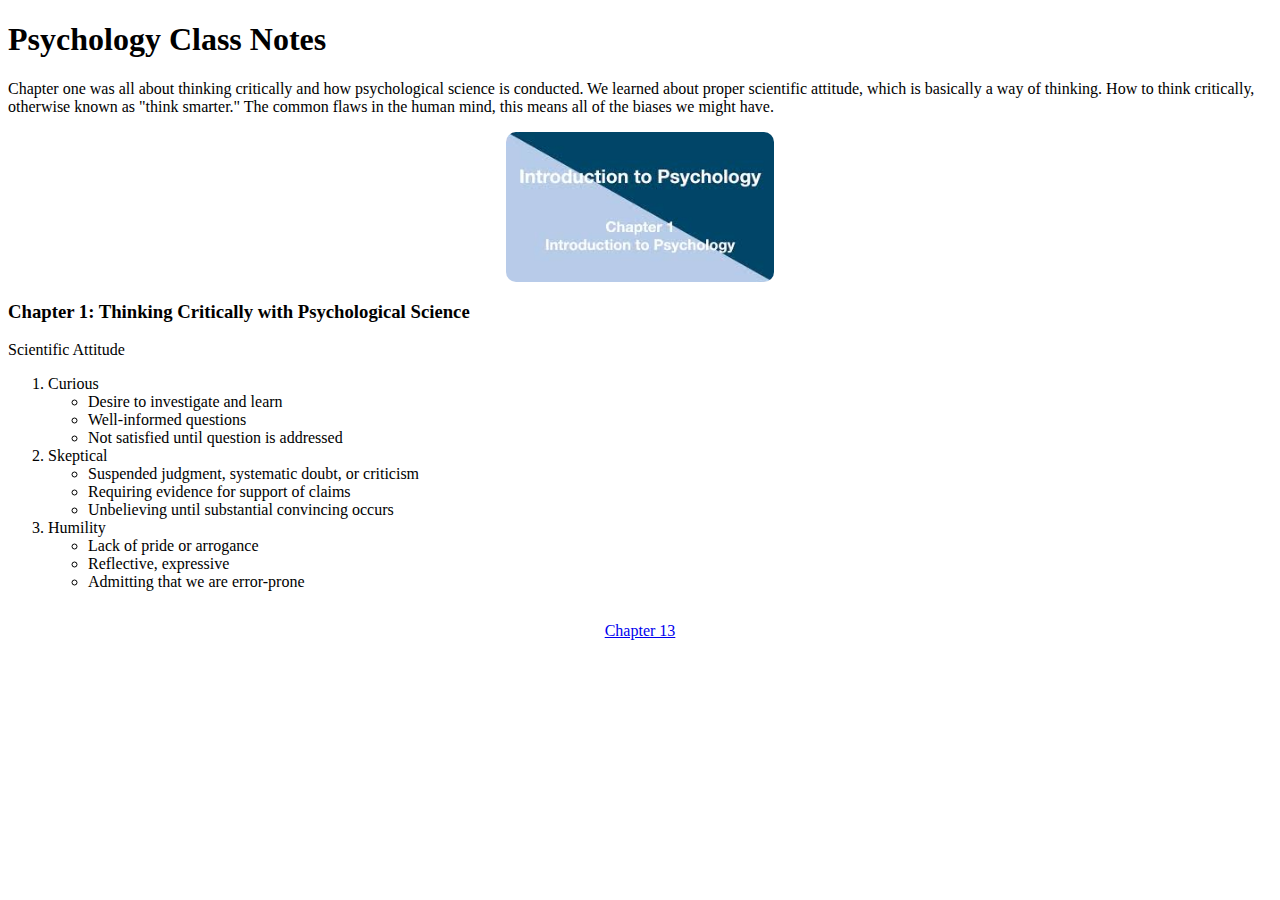
<file: index.html>
<!DOCTYPE html>
<html lang="en">
<head>
    <meta charset="UTF-8">
    <meta name="viewport" content="width=device-width, initial-scale=1.0">
    <title>Document</title>
    <link rel="stylesheet" href="style.css">
</head>
<body>
    <!-- This is for the title and the summary of what will be taught. -->
    <header>
        <!-- This is where my two IDs are at-->
        <h1 id = "title">Psychology Class Notes</h1>
        <p id = "text">
            Chapter one was all about thinking critically and how psychological science is conducted.
            We learned about proper scientific attitude, which is basically a way of thinking. 
            How to think critically, otherwise known as "think smarter." The common flaws in the 
            human mind, this means all of the biases we might have.
        </p>
    </header>
    <!-- All of this is what what taught in chapter 1. Not much is needed, justed bullet points. -->
    <main>
        <article>
            <!-- This is the title slide for chapter 1. -->
            <!-- This is also where one of my classes is at. -->
            <img class = img
                src = "./img/Chapter 1 Photo.jpg" 
                alt = "Chapter 1 Title Slide" 
                width = "25%"
            >
            <h3>Chapter 1: Thinking Critically with Psychological Science</h3>
            <section class = "the-lesson">
                <p>Scientific Attitude</p>
                <ol>
                    <li>Curious</li>
                        <ul>
                            <li>Desire to investigate and learn</li>
                            <li>Well-informed questions</li>
                            <li>Not satisfied until question is addressed</li>
                        </ul>
                    <li>Skeptical</li>
                        <ul>
                            <li>Suspended judgment, systematic doubt, or criticism</li>
                            <li>Requiring evidence for support of claims</li>
                            <li>Unbelieving until substantial convincing occurs</li>
                        </ul>
                    <li>Humility</li>
                        <ul>
                            <li>Lack of pride or arrogance</li>
                            <li>Reflective, expressive</li>
                            <li>Admitting that we are error-prone</li>
                        </ul>
                </ol>
            </section>
        </article>
    </main>
    <!-- This is the link to jump to page 2, chapter 13. -->
    <!-- This is also where one of my classes is at. -->
    <footer class = "link">
        <a href="page2.html">Chapter 13</a>
    </footer>
</body>
</html>
</file>
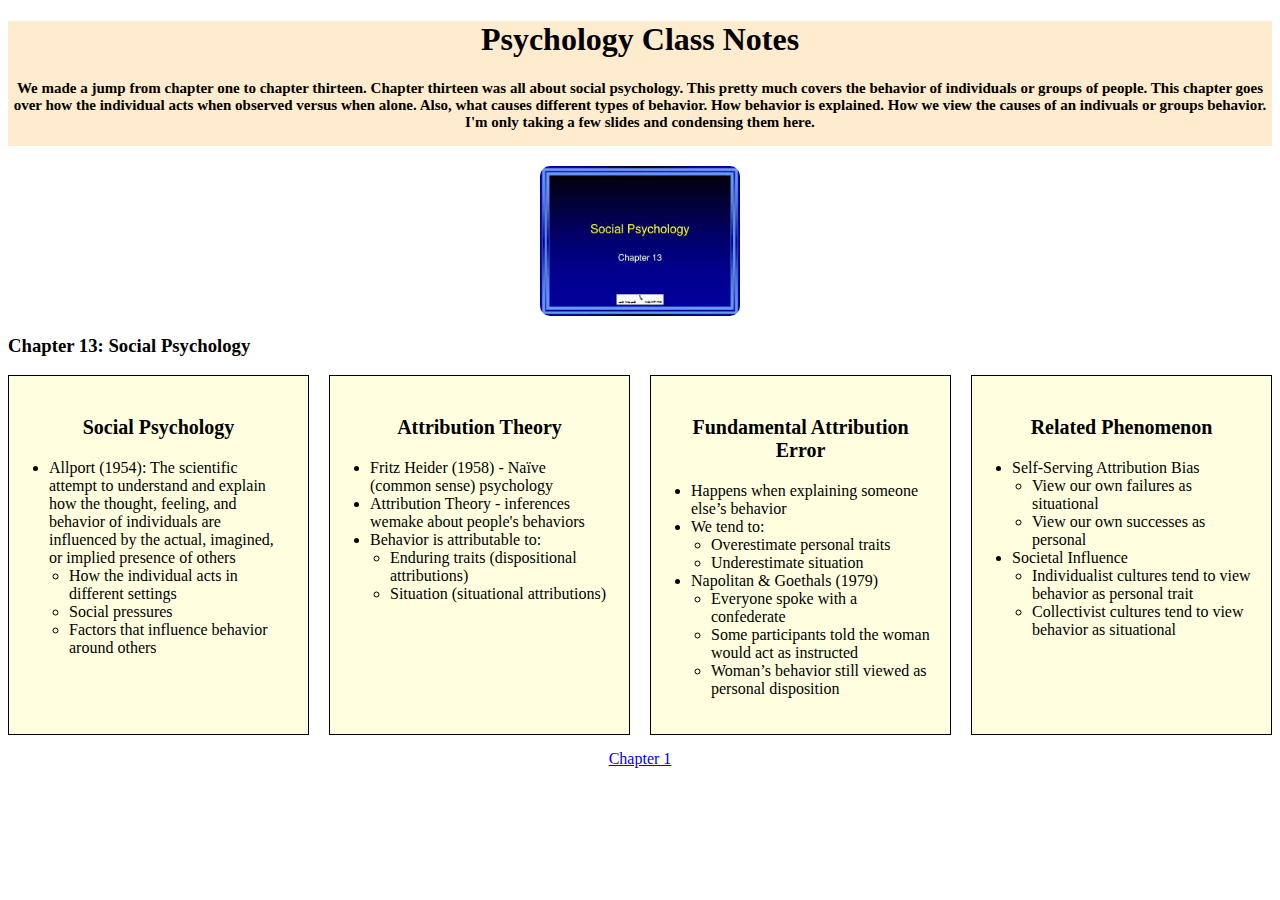
<file: page2.html>
<!DOCTYPE html>
<html lang="en">
<head>
    <meta charset="UTF-8">
    <meta name="viewport" content="width=device-width, initial-scale=1.0">
    <title>Document</title>
    <link rel="stylesheet" href="style.css">
</head>
<body>
    <!-- This is for the title and the summary of what will be taught. -->
    <header class = page-two-header>
        <!-- This is where my two IDs are at-->
        <h1 id = "title">Psychology Class Notes</h1>
        <h2 id = "chapter-2-description">
            We made a jump from chapter one to chapter thirteen.
            Chapter thirteen was all about social psychology. This 
            pretty much covers the behavior of individuals or groups 
            of people. This chapter goes over how the individual 
            acts when observed versus when alone. Also, what causes 
            different types of behavior. How behavior is explained. 
            How we view the causes of an indivuals or groups behavior.
            I'm only taking a few slides and condensing them here.
        </h2>
    </header>
    <!-- All of this is what what taught in chapter 1. Not much is needed, justed bullet points. -->
    <main>
        <article class = "flex-container">
            <!--This is the title slide for chapter 13. -->
            <!-- This is also where one of my classes is at. -->
            <img class = "img"
                src = "./img/Chapter 13 Photo.jpg" 
                alt = "Chapter 13 Title Slide" 
                width = "20%"
            >
            <h3 class = "chapter-title">Chapter 13: Social Psychology</h3>
            <!--Contains all the slides-->
            <div class = "slides-wrapper-1">
                <!--These slides-wrapper-2 divs separate each slide so be easily moveable for different media types-->
                <div class = "slides-wrapper-2">
                    <section class = "slides">
                        <p class = "subheader">Social Psychology</p>
                        <ul>
                            <li>
                                Allport (1954): The scientific attempt to understand and explain 
                                how the thought, feeling, and behavior of individuals are 
                                influenced by the actual, imagined, or implied presence of 
                                others
                            </li>
                            <ul>
                                <li>How the individual acts in different settings</li>
                                <li>Social pressures</li>
                                <li>Factors that influence behavior around others</li>
                            </ul>
                        </ul>
                    </section>
                </div>
                <div class = "slides-wrapper-2">
                    <section class = "slides">
                        <p class = "subheader">Attribution Theory</p>
                        <ul>
                            <li>Fritz Heider (1958) - Naïve (common sense) psychology</li>
                            <li>Attribution Theory - inferences wemake about people's behaviors </li>
                            <li>Behavior is attributable to:</li>
                            <ul>
                                <li>Enduring traits (dispositional attributions)</li>
                                <li>Situation (situational attributions)</li>
                            </ul>
                        </ul>
                    </section>
                </div>
                <div class = "slides-wrapper-2">
                    <section class = "slides">
                        <p class = "subheader">Fundamental Attribution Error</p>
                        <ul>
                            <li>Happens when explaining someone else’s behavior</li>
                            <li>We tend to:</li>
                            <ul>
                                <li>Overestimate personal traits</li>
                                <li>Underestimate situation</li>
                            </ul>
                            <li>Napolitan & Goethals (1979)</li>
                            <ul>
                                <li>Everyone spoke with a confederate</li>
                                <li>Some participants told the woman would act as instructed</li>
                                <li>Woman’s behavior still viewed as personal disposition</li>
                            </ul>
                        </ul>
                    </section>
                </div>
                <div class = "slides-wrapper-2">
                    <section class = "slides">
                        <p class = "subheader">Related Phenomenon</p>
                        <ul>
                            <li>Self-Serving Attribution Bias</li>
                            <ul>
                                <li>View our own failures as situational</li>
                                <li>View our own successes as personal</li>
                            </ul>
                            <li>Societal Influence</li>
                            <ul>
                                <li>Individualist cultures tend to view behavior as personal trait</li>
                                <li>Collectivist cultures tend to view behavior as situational</li>
                            </ul>
                        </ul> 
                    </section>
                </div>
            </div>
        </article>
    </main>
    <!-- This is the link back to the main Chapter 1 page. -->
    <footer class = "link">
        <a href="index.html">Chapter 1</a>
    </footer>
</body>
</html>
</file>
<file: style.css>
.page-one-header, .page-two-header{
text-align: center;
background-color: blanchedalmond;
margin: 0px;
margin-bottom: 20px;
}

h2{
font-size: 15px;
text-align: center;
margin: auto;
padding-bottom: 15px;
}

#chapter-2-descrption{
  width: auto;
  max-height: 50px;
}

.img{
  display: block;
  margin: auto;
  border-radius: 10px;
  max-height: 150px;
  width:auto;
}

.slides-wrapper-1 {
  width: 100%;
  display: flex;
  gap: 20px;
}

.slides-wrapper-2 {
flex: 1;
}

.slides{
  background-color: lightyellow;
  border: 1px solid black; 
  padding: 20px;
  height: 100%;
  box-sizing: border-box;

}

.slides ul{
  padding-left: 20px;
}

.subheader {
  font-weight: bold;
  font-size: 20px;
  text-align: center;
}

.link {
    text-align: center;
    padding: 15px;
}

@media (max-width: 1000px) {
    .slides-wrapper-1 {
    display: grid;
    grid-template-columns: 1fr 1fr; /* Two equal-width columns */
    grid-template-rows: auto auto; /* Two rows, height based on content */
    gap: 20px; /* Space between grid cells */
  }

  .slides-wrapper-2 {
    box-sizing: border-box;
  }

  .slides {
  background-color: lightyellow;
  border: 1px solid black; 
  padding: 20px;
  height: 100%;
  box-sizing: border-box;
  }
}

@media (max-width: 500px) {
    .slides-wrapper-1{
    width: 100%;
    display: flex;
    flex-direction: column;
    gap: 20px;
  }

  .slides-wrapper-2{
    box-sizing: border-box;
  }

  .slides {
    background-color: lightyellow;
    border: 1px solid black; 
    padding: 20px;
    width: 100%;
    box-sizing: border-box;
  }
}
</file>
